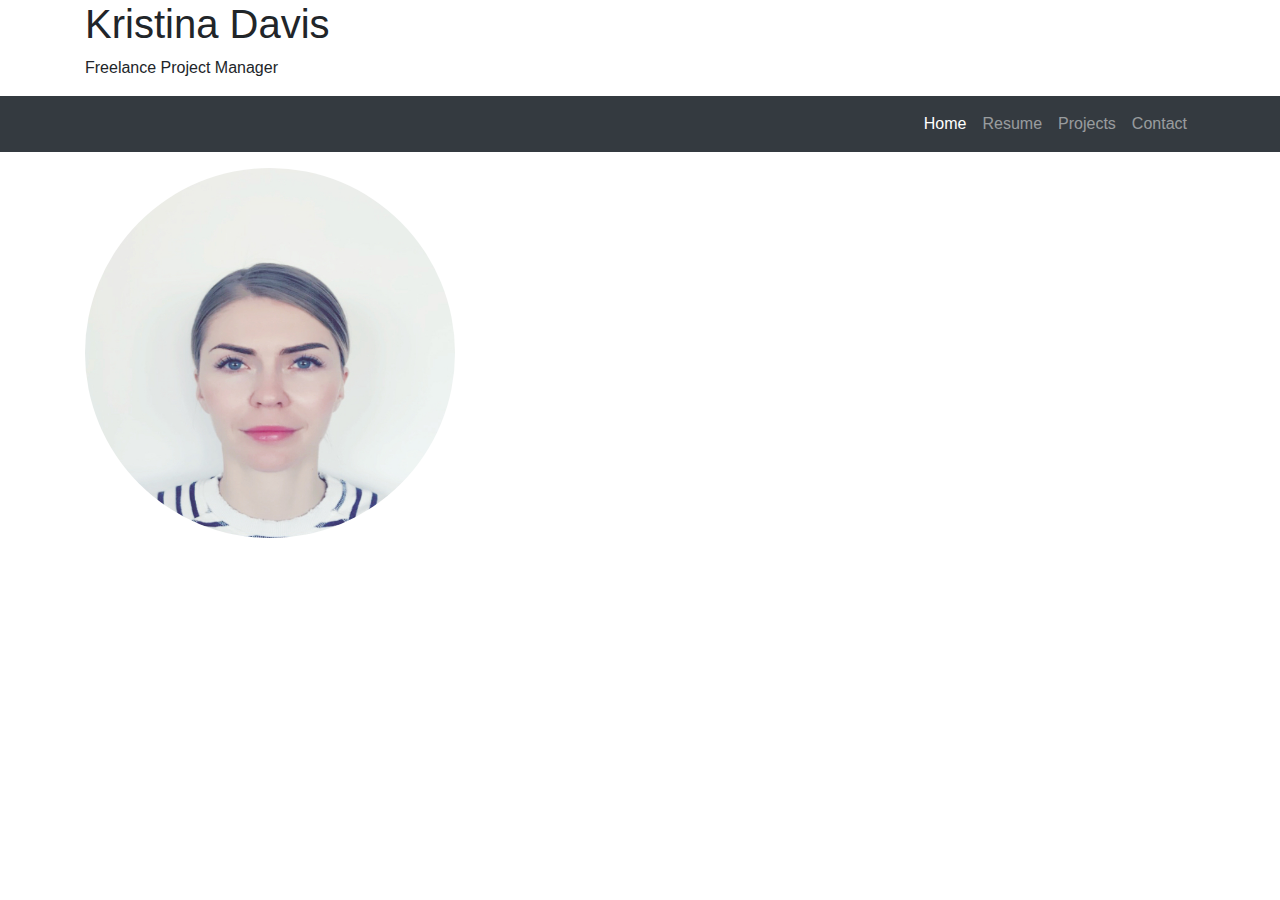
<file: index.html>
<!Doctype html>
<html lang="eng">
<head>
     <title>Kristina Davis</title>     
     <link href="portfolio.css" rel="stylesheet" type="text/css">
     <meta charset="utf-8"/>
     <meta name="description" content="My Website">
     <link rel="stylesheet" href="https://stackpath.bootstrapcdn.com/bootstrap/4.3.1/css/bootstrap.min.css" integrity="sha384-ggOyR0iXCbMQv3Xipma34MD+dH/1fQ784/j6cY/iJTQUOhcWr7x9JvoRxT2MZw1T" crossorigin="anonymous">
</head>
<body>
    <div class="container">
      <h1>Kristina Davis</h1>
      <p>Freelance Project Manager</p>
    </div>

<!-- Navigation -->
<nav class="navbar navbar-expand-lg navbar-dark bg-dark static-top">
  <div class="container">
    <a class="navbar-brand" href="#">
     
        </a>
    <button class="navbar-toggler" type="button" data-toggle="collapse" data-target="#navbarResponsive" aria-controls="navbarResponsive" aria-expanded="false" aria-label="Toggle navigation">
          <span class="navbar-toggler-icon"></span>
        </button>
    <div class="collapse navbar-collapse" id="navbarResponsive">
      <ul class="navbar-nav ml-auto">
        <li class="nav-item active">
          <a class="nav-link" href="#">Home
                <span class="sr-only"></span>
              </a>
        </li>
        <li class="nav-item">
          <a class="nav-link" href="Resume.html">Resume</a>
        </li>
        <li class="nav-item">
          <a class="nav-link" href="Projects.html">Projects</a>
        </li>
        <li class="nav-item">
          <a class="nav-link" href="Contact.html">Contact</a>
        </li>
      </ul>
    </div>
  </div>
</nav>

<div class="container mt-3">
    <img src="images/Kristina.jpg" alt="Photo of Kristina" width="370" height="370">
</div>
  </body>
</html>
</file>
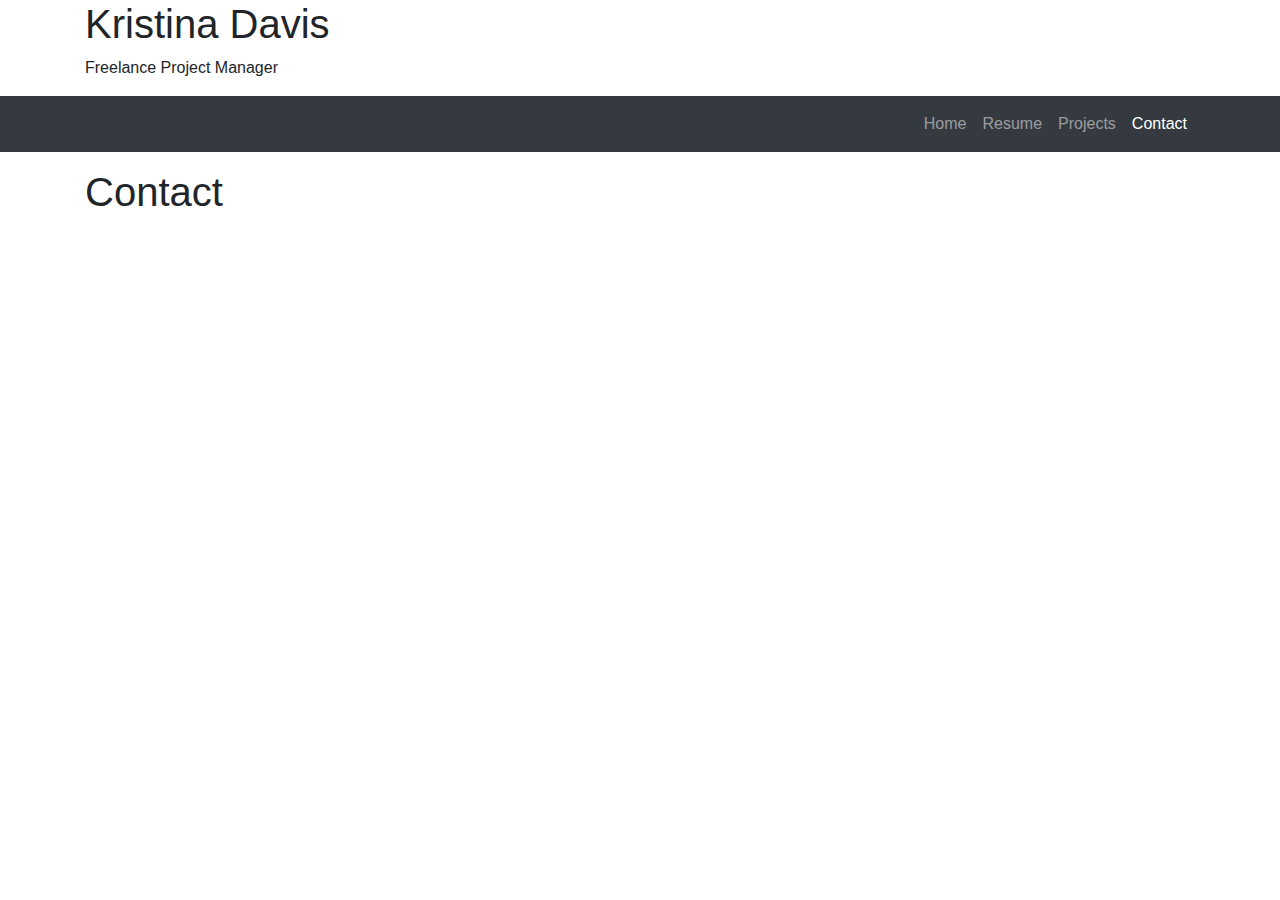
<file: Contact.html>
<!Doctype html>
<html lang="eng">
<head>
     <title>Kristina Davis</title>     
     <link href="portfolio.css" rel="stylesheet" type="text/css">
     <meta charset="utf-8"/>
     <meta name="description" content="My Website">
     <link rel="stylesheet" href="https://stackpath.bootstrapcdn.com/bootstrap/4.3.1/css/bootstrap.min.css" integrity="sha384-ggOyR0iXCbMQv3Xipma34MD+dH/1fQ784/j6cY/iJTQUOhcWr7x9JvoRxT2MZw1T" crossorigin="anonymous">
</head>
<body>
    <div class="container">
      <h1>Kristina Davis</h1>
      <p>Freelance Project Manager</p>
    </div>

<!-- Navigation -->
<nav class="navbar navbar-expand-lg navbar-dark bg-dark static-top">
  <div class="container">
    <a class="navbar-brand" href="#">
     
        </a>
    <button class="navbar-toggler" type="button" data-toggle="collapse" data-target="#navbarResponsive" aria-controls="navbarResponsive" aria-expanded="false" aria-label="Toggle navigation">
          <span class="navbar-toggler-icon"></span>
        </button>
    <div class="collapse navbar-collapse" id="navbarResponsive">
      <ul class="navbar-nav ml-auto">
        <li class="nav-item">
          <a class="nav-link" href="index.html">Home
                <span class="sr-only"></span>
              </a>
        </li>
        <li class="nav-item">
          <a class="nav-link" href="Resume.html">Resume</a>
        </li>
        <li class="nav-item">
          <a class="nav-link" href="Projects.html">Projects</a>
        </li>
        <li class="nav-item active">
          <a class="nav-link" href="Contact.html">Contact</a>
        </li>
      </ul>
    </div>
  </div>
</nav>

    <div class="container mt-3">
      <h1>Contact</h1>
    </div>
  </body>
</html>
</file>
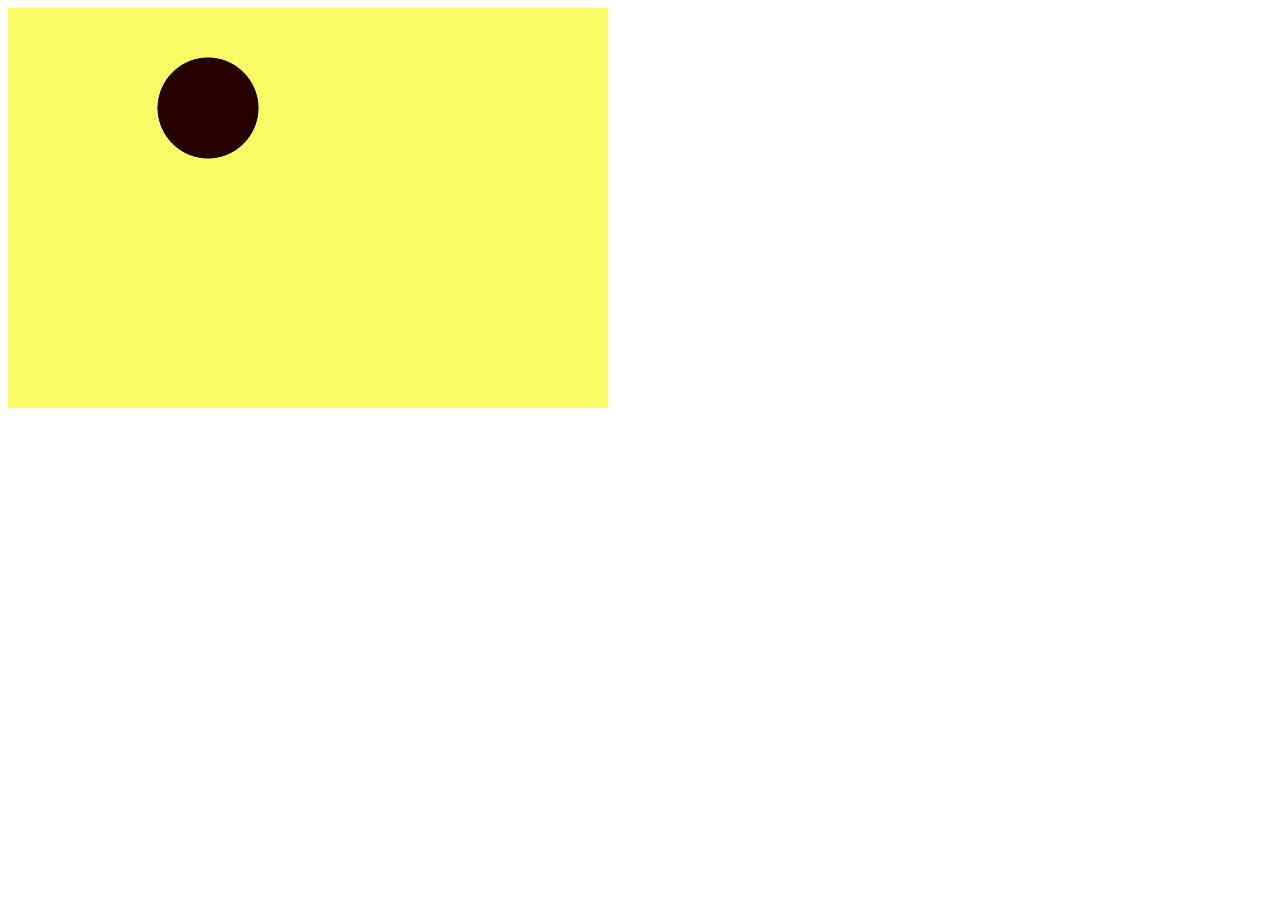
<file: meme.html>
<html>
<head>
    <script src="p5/p5.min.js"></script>
    <script src="p5/addons/p5.dom.min.js"></script>
    <script src="p5/addons/p5.sound.min.js"></script>
    <script src="meme.js"></script>
</head>
<body>
</body>
</html>
</file>
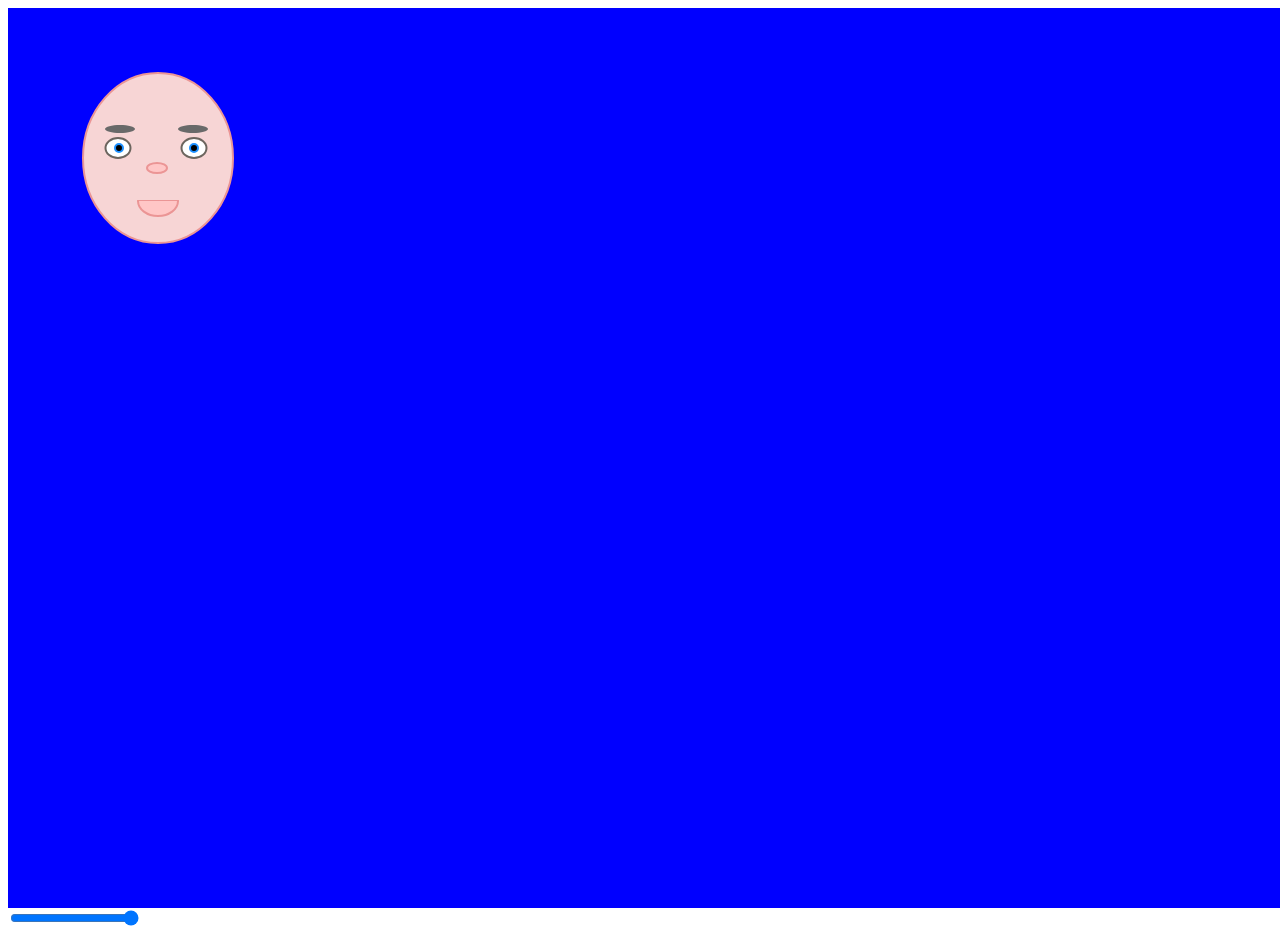
<file: Projects.html>
<html>
<head>
    <script src="p5/p5.min.js"></script>
    <script src="p5/addons/p5.dom.min.js"></script>
    <script src="p5/addons/p5.sound.min.js"></script>
    <script src="sketch.js"></script>
</head>
<body>
</body>
</html>
</file>
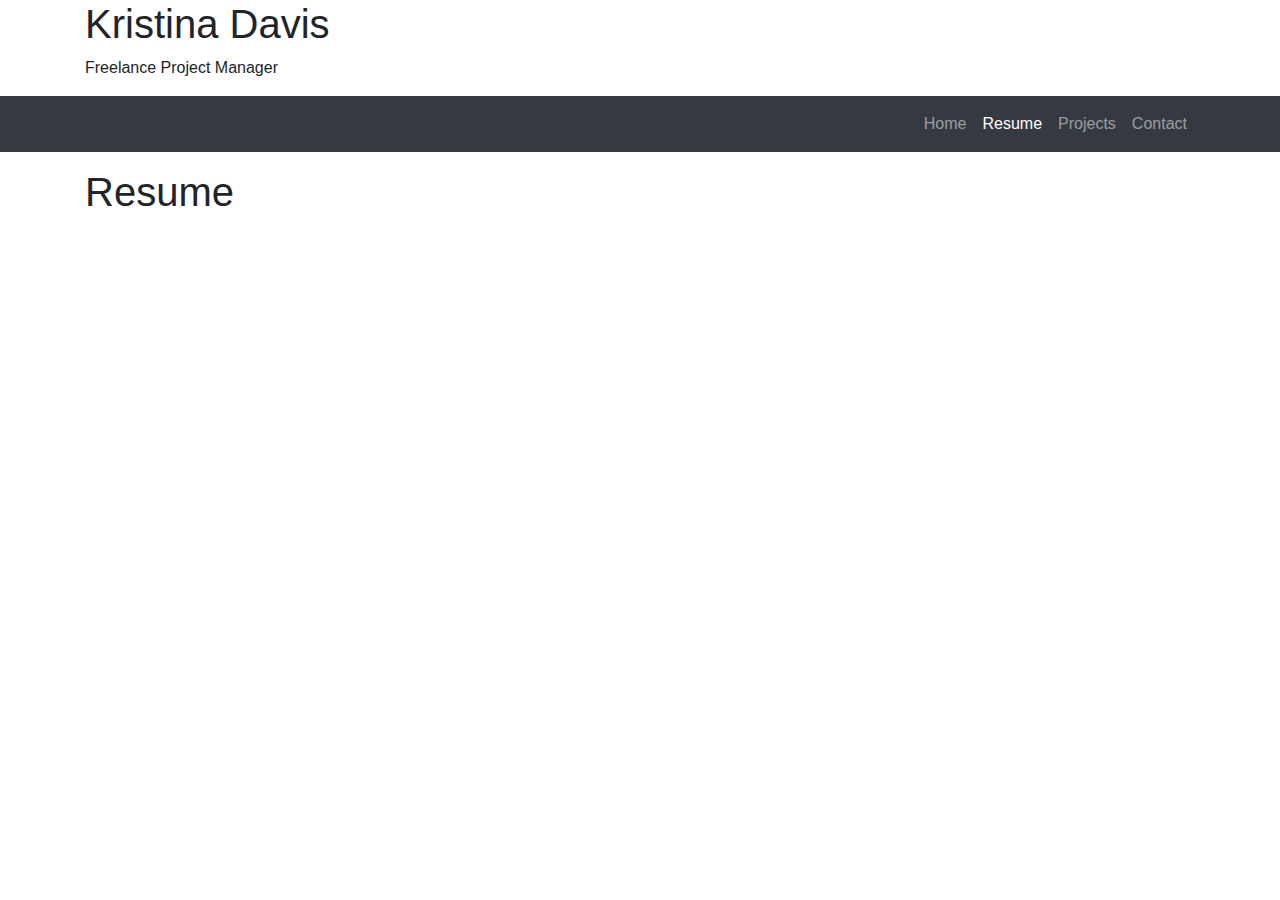
<file: Resume.html>
<!Doctype html>
<html lang="eng">
<head>
     <title>Kristina Davis</title>     
     <link href="portfolio.css" rel="stylesheet" type="text/css">
     <meta charset="utf-8"/>
     <meta name="description" content="My Website">
     <link rel="stylesheet" href="https://stackpath.bootstrapcdn.com/bootstrap/4.3.1/css/bootstrap.min.css" integrity="sha384-ggOyR0iXCbMQv3Xipma34MD+dH/1fQ784/j6cY/iJTQUOhcWr7x9JvoRxT2MZw1T" crossorigin="anonymous">
</head>
<body>
    <div class="container">
      <h1>Kristina Davis</h1>
      <p>Freelance Project Manager</p>
    </div>

<!-- Navigation -->
<nav class="navbar navbar-expand-lg navbar-dark bg-dark static-top">
  <div class="container">
    <a class="navbar-brand" href="#">
     
        </a>
    <button class="navbar-toggler" type="button" data-toggle="collapse" data-target="#navbarResponsive" aria-controls="navbarResponsive" aria-expanded="false" aria-label="Toggle navigation">
          <span class="navbar-toggler-icon"></span>
        </button>
    <div class="collapse navbar-collapse" id="navbarResponsive">
      <ul class="navbar-nav ml-auto">
        <li class="nav-item">
          <a class="nav-link" href="index.html">Home
                <span class="sr-only"></span>
              </a>
        </li>
        <li class="nav-item active">
          <a class="nav-link" href="Resume.html">Resume</a>
        </li>
        <li class="nav-item">
          <a class="nav-link" href="Projects.html">Projects</a>
        </li>
        <li class="nav-item">
          <a class="nav-link" href="Contact.html">Contact</a>
        </li>
      </ul>
    </div>
  </div>
</nav>

    <div class="container mt-3">
      <h1>Resume</h1>
    </div>
  </body>
</html>
</file>
<file: portfolio.css>
/* CSS Document */

body {
  background-color: lightgrey;
}

      	img { 
      		border-radius: 50%;
      	}
</file>
